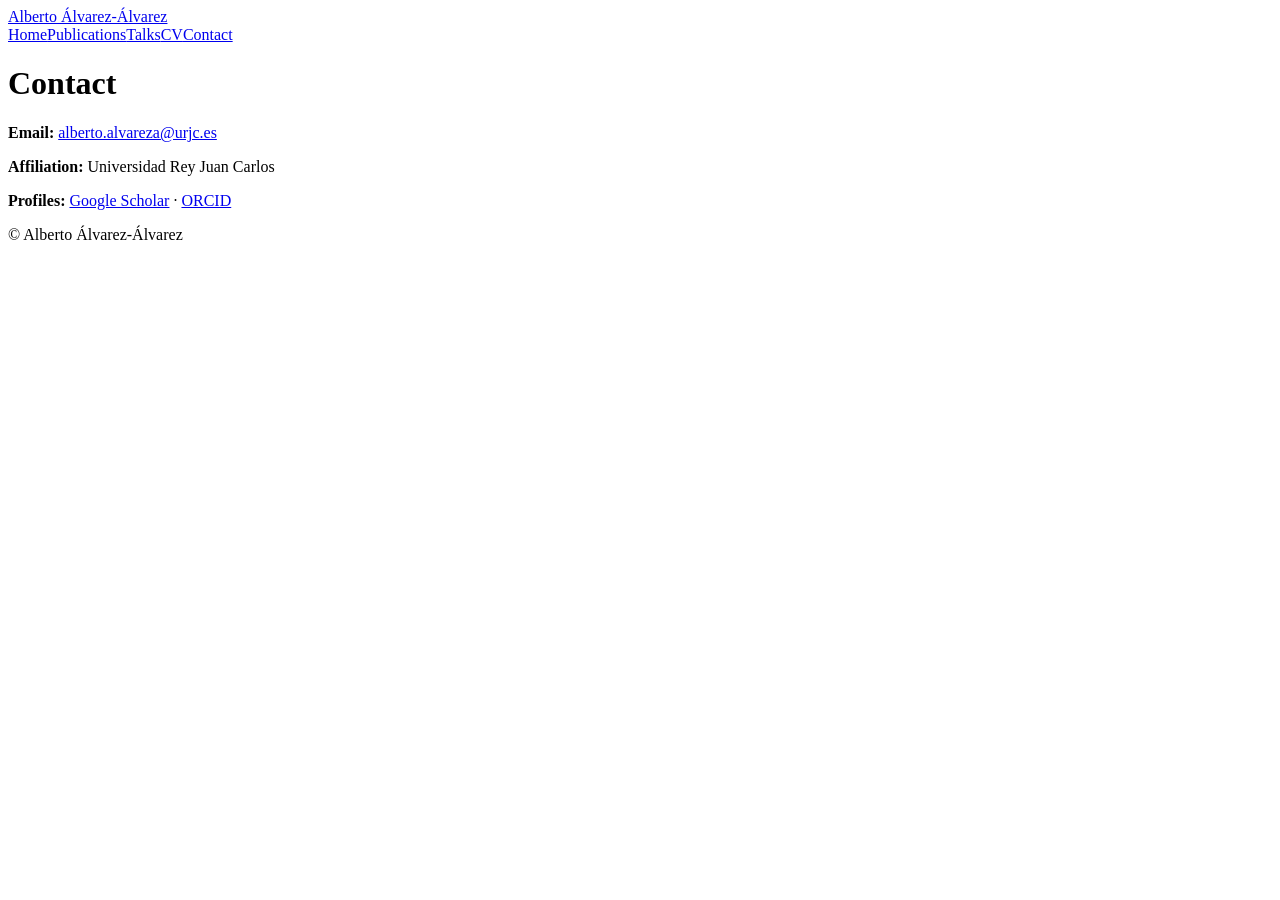
<file: contact.html>
<!doctype html><html lang="en"><head><meta charset="utf-8"><meta name="viewport" content="width=device-width, initial-scale=1"><title>Contact · Alberto Álvarez-Álvarez</title><link rel="stylesheet" href="assets/css/style.css"></head><body><header class="site-header"><nav class="nav"><a class="brand" href="index.html">Alberto Álvarez-Álvarez</a><div class="menu"><a href="index.html">Home</a><a href="publications.html">Publications</a><a href="talks.html">Talks</a><a href="cv.html">CV</a><a href="contact.html">Contact</a></div></nav></header><main class="container"><h1>Contact</h1><p><strong>Email:</strong> <a href="mailto:alberto.alvareza@urjc.es">alberto.alvareza@urjc.es</a></p><p><strong>Affiliation:</strong> Universidad Rey Juan Carlos</p><p><strong>Profiles:</strong> <a href="https://scholar.google.es/citations?user=n-RM3S4AAAAJ&hl=es">Google Scholar</a> · <a href="https://orcid.org/0009-0005-4127-1223">ORCID</a></p></main><footer class="footer"><div class="container">© Alberto Álvarez-Álvarez</div></footer></body></html>
</file>
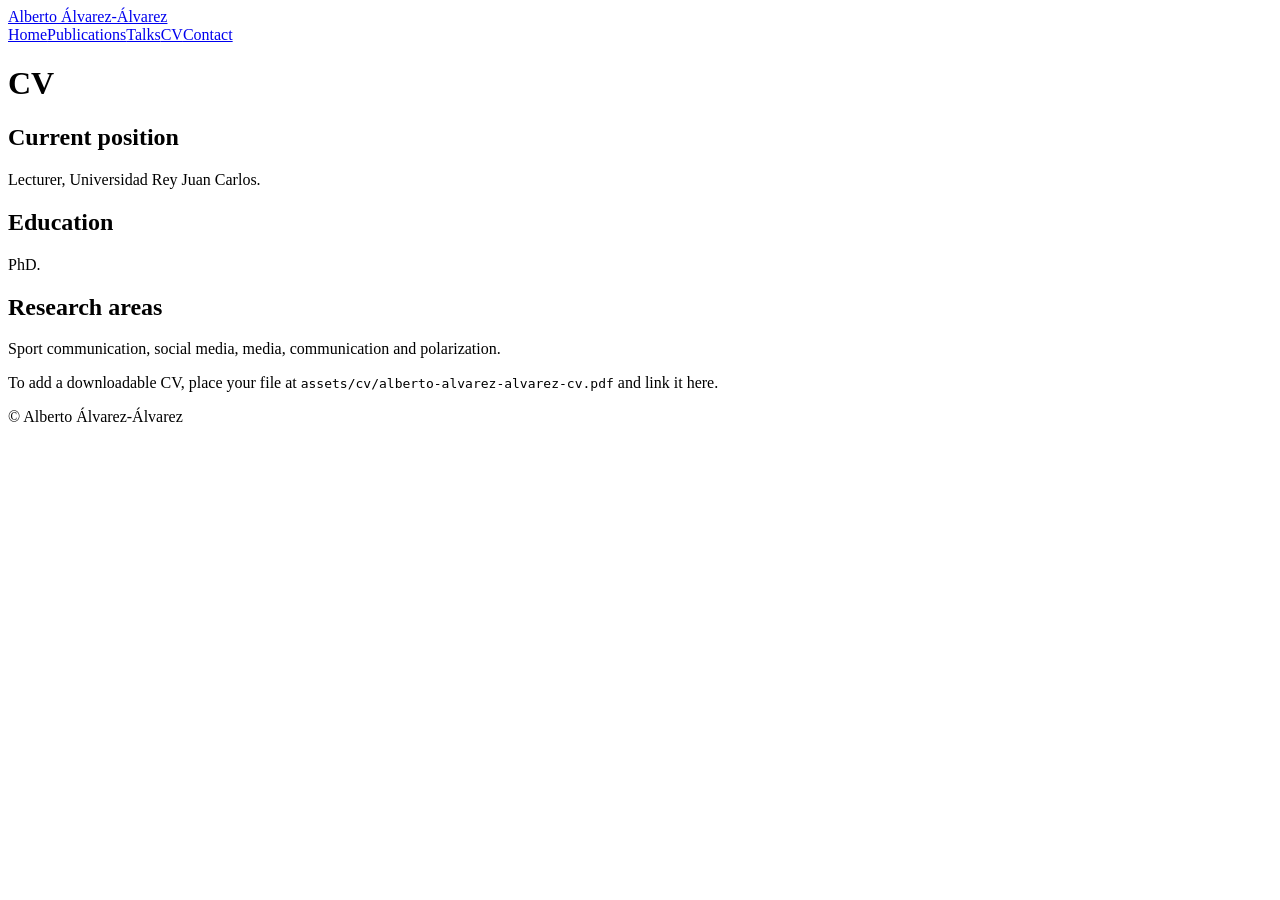
<file: cv.html>
<!doctype html><html lang="en"><head><meta charset="utf-8"><meta name="viewport" content="width=device-width, initial-scale=1"><title>CV · Alberto Álvarez-Álvarez</title><link rel="stylesheet" href="assets/css/style.css"></head><body><header class="site-header"><nav class="nav"><a class="brand" href="index.html">Alberto Álvarez-Álvarez</a><div class="menu"><a href="index.html">Home</a><a href="publications.html">Publications</a><a href="talks.html">Talks</a><a href="cv.html">CV</a><a href="contact.html">Contact</a></div></nav></header><main class="container"><h1>CV</h1><h2>Current position</h2><p>Lecturer, Universidad Rey Juan Carlos.</p><h2>Education</h2><p>PhD.</p><h2>Research areas</h2><p>Sport communication, social media, media, communication and polarization.</p><p>To add a downloadable CV, place your file at <code>assets/cv/alberto-alvarez-alvarez-cv.pdf</code> and link it here.</p></main><footer class="footer"><div class="container">© Alberto Álvarez-Álvarez</div></footer></body></html>
</file>
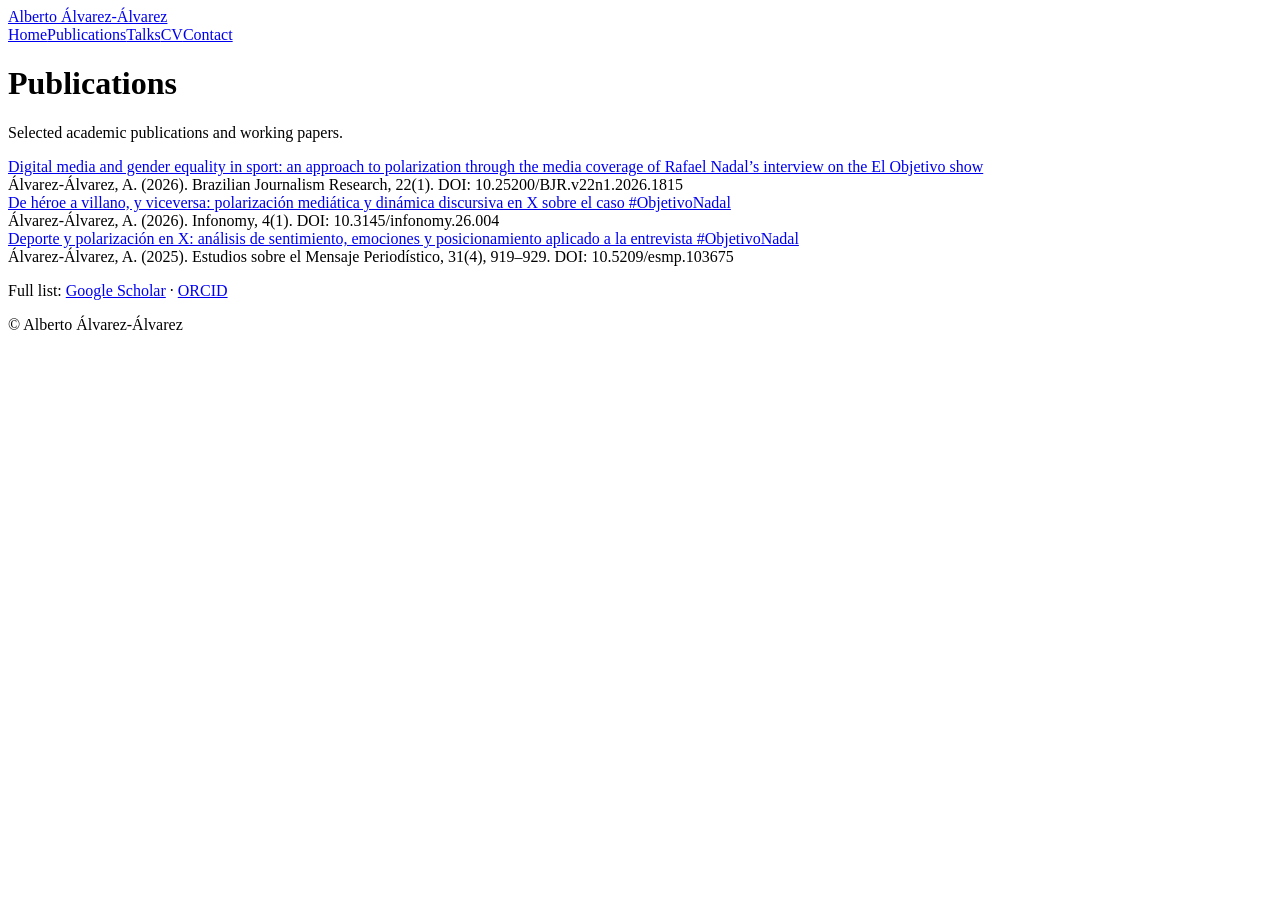
<file: publications.html>
<!doctype html><html lang="en"><head><meta charset="utf-8"><meta name="viewport" content="width=device-width, initial-scale=1"><title>Publications · Alberto Álvarez-Álvarez</title><link rel="stylesheet" href="assets/css/style.css"></head><body><header class="site-header"><nav class="nav"><a class="brand" href="index.html">Alberto Álvarez-Álvarez</a><div class="menu"><a href="index.html">Home</a><a href="publications.html">Publications</a><a href="talks.html">Talks</a><a href="cv.html">CV</a><a href="contact.html">Contact</a></div></nav></header><main class="container"><h1>Publications</h1><p class="muted">Selected academic publications and working papers.</p>
<div class="pub"><div class="pub-title"><a href="https://bjr.emnuvens.com.br/bjr/article/view/1815">Digital media and gender equality in sport: an approach to polarization through the media coverage of Rafael Nadal’s interview on the El Objetivo show</a></div><div class="pub-meta">Álvarez-Álvarez, A. (2026). Brazilian Journalism Research, 22(1). DOI: 10.25200/BJR.v22n1.2026.1815</div></div>
<div class="pub"><div class="pub-title"><a href="https://infonomy.scimagoepi.com/index.php/infonomy/article/view/125">De héroe a villano, y viceversa: polarización mediática y dinámica discursiva en X sobre el caso #ObjetivoNadal</a></div><div class="pub-meta">Álvarez-Álvarez, A. (2026). Infonomy, 4(1). DOI: 10.3145/infonomy.26.004</div></div>
<div class="pub"><div class="pub-title"><a href="https://revistas.ucm.es/index.php/ESMP/article/view/103675">Deporte y polarización en X: análisis de sentimiento, emociones y posicionamiento aplicado a la entrevista #ObjetivoNadal</a></div><div class="pub-meta">Álvarez-Álvarez, A. (2025). Estudios sobre el Mensaje Periodístico, 31(4), 919–929. DOI: 10.5209/esmp.103675</div></div>
<p>Full list: <a href="https://scholar.google.es/citations?user=n-RM3S4AAAAJ&hl=es">Google Scholar</a> · <a href="https://orcid.org/0009-0005-4127-1223">ORCID</a></p></main><footer class="footer"><div class="container">© Alberto Álvarez-Álvarez</div></footer></body></html>
</file>
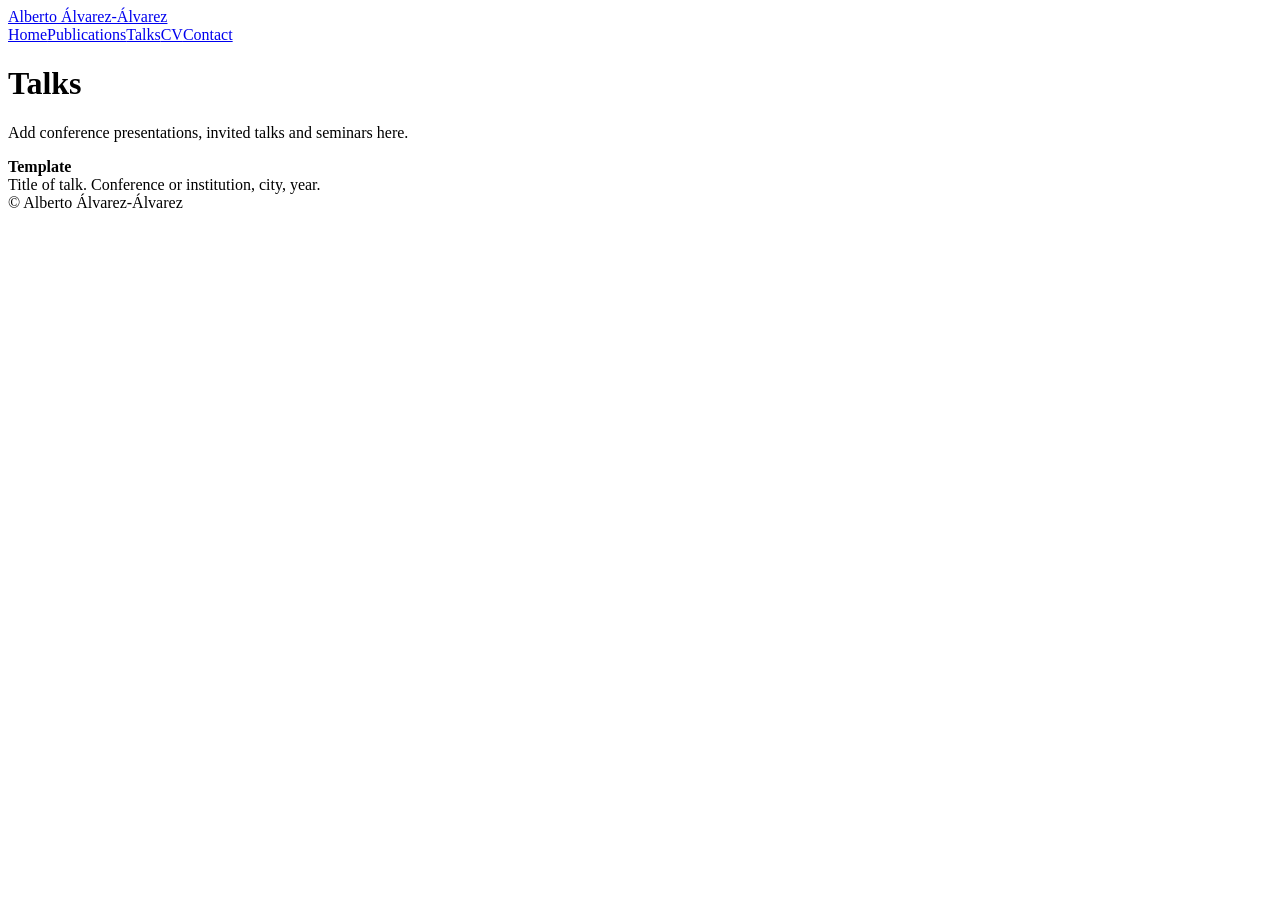
<file: talks.html>
<!doctype html><html lang="en"><head><meta charset="utf-8"><meta name="viewport" content="width=device-width, initial-scale=1"><title>Talks · Alberto Álvarez-Álvarez</title><link rel="stylesheet" href="assets/css/style.css"></head><body><header class="site-header"><nav class="nav"><a class="brand" href="index.html">Alberto Álvarez-Álvarez</a><div class="menu"><a href="index.html">Home</a><a href="publications.html">Publications</a><a href="talks.html">Talks</a><a href="cv.html">CV</a><a href="contact.html">Contact</a></div></nav></header><main class="container"><h1>Talks</h1><p>Add conference presentations, invited talks and seminars here.</p><div class="card"><strong>Template</strong><br>Title of talk. Conference or institution, city, year.</div></main><footer class="footer"><div class="container">© Alberto Álvarez-Álvarez</div></footer></body></html>
</file>
<file: assets/css/style.css>

</file>
